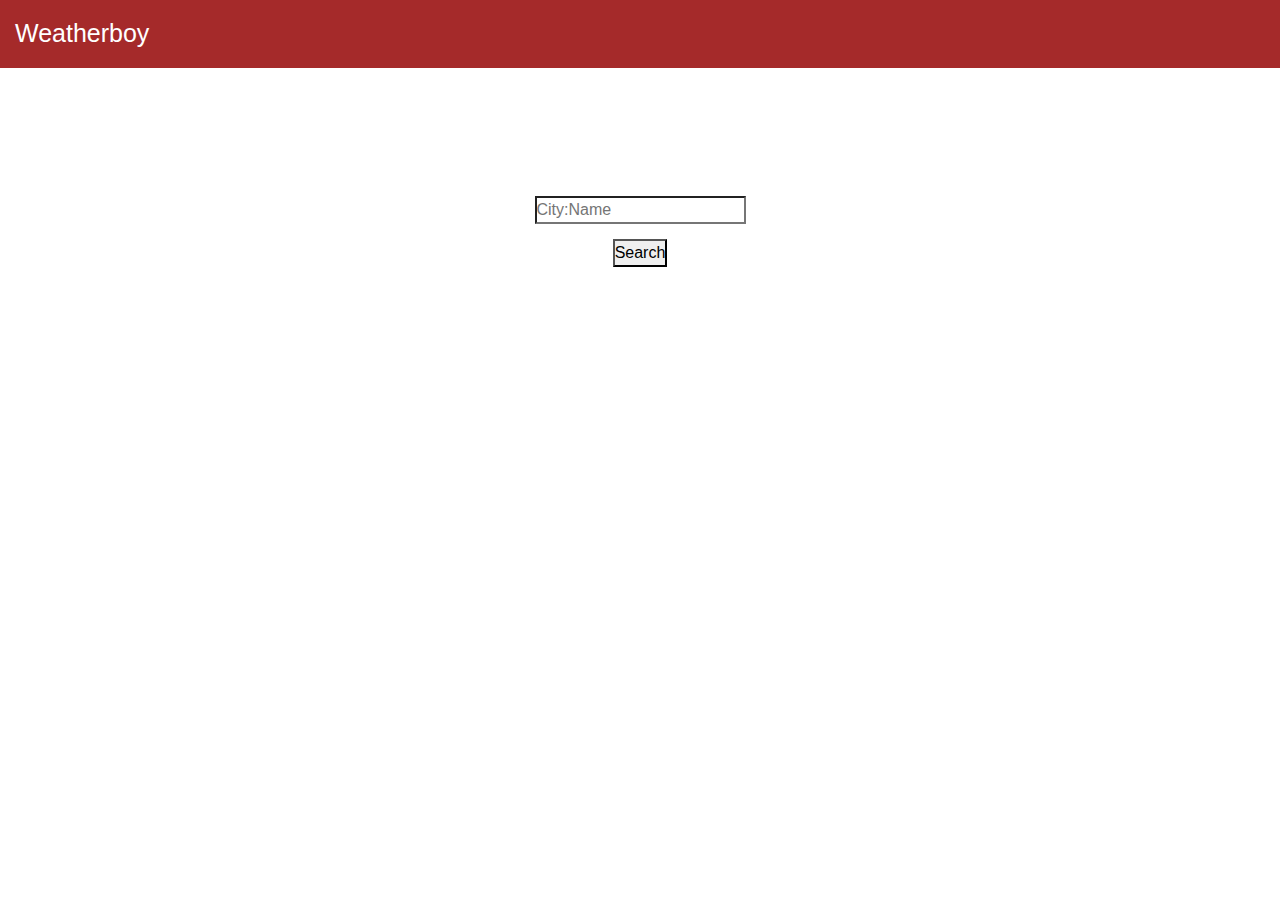
<file: index.html>
<!DOCTYPE html>
<html>
    <head>
        <link rel="stylesheet" href="assets/css/reset.css"/>
        <link rel="stylesheet" href="https://cdn.jsdelivr.net/npm/bootstrap@4.3.1/dist/css/bootstrap.min.css" integrity="sha384-ggOyR0iXCbMQv3Xipma34MD+dH/1fQ784/j6cY/iJTQUOhcWr7x9JvoRxT2MZw1T" crossorigin="anonymous">
        <link rel="stylesheet" href="assets/css/home.css"/>
    </head>
    <body>
        <header>Weatherboy</header>
        <main>
            <input id ="searchBar" name="search" type="search" placeholder="City:Name"/>
            <button id="searchButton">Search</button>
            <div id="cardHolder">
                
            </div>
        </main>
        <script src="https://code.jquery.com/jquery-3.3.1.slim.min.js" integrity="sha384-q8i/X+965DzO0rT7abK41JStQIAqVgRVzpbzo5smXKp4YfRvH+8abtTE1Pi6jizo" crossorigin="anonymous"></script>
        <script src="https://cdn.jsdelivr.net/npm/popper.js@1.14.7/dist/umd/popper.min.js" integrity="sha384-UO2eT0CpHqdSJQ6hJty5KVphtPhzWj9WO1clHTMGa3JDZwrnQq4sF86dIHNDz0W1" crossorigin="anonymous"></script>
        <script src="https://cdn.jsdelivr.net/npm/bootstrap@4.3.1/dist/js/bootstrap.min.js" integrity="sha384-JjSmVgyd0p3pXB1rRibZUAYoIIy6OrQ6VrjIEaFf/nJGzIxFDsf4x0xIM+B07jRM" crossorigin="anonymous"></script>
        <script src="assets/js/home.js"></script>
    </body>
</html>
</file>
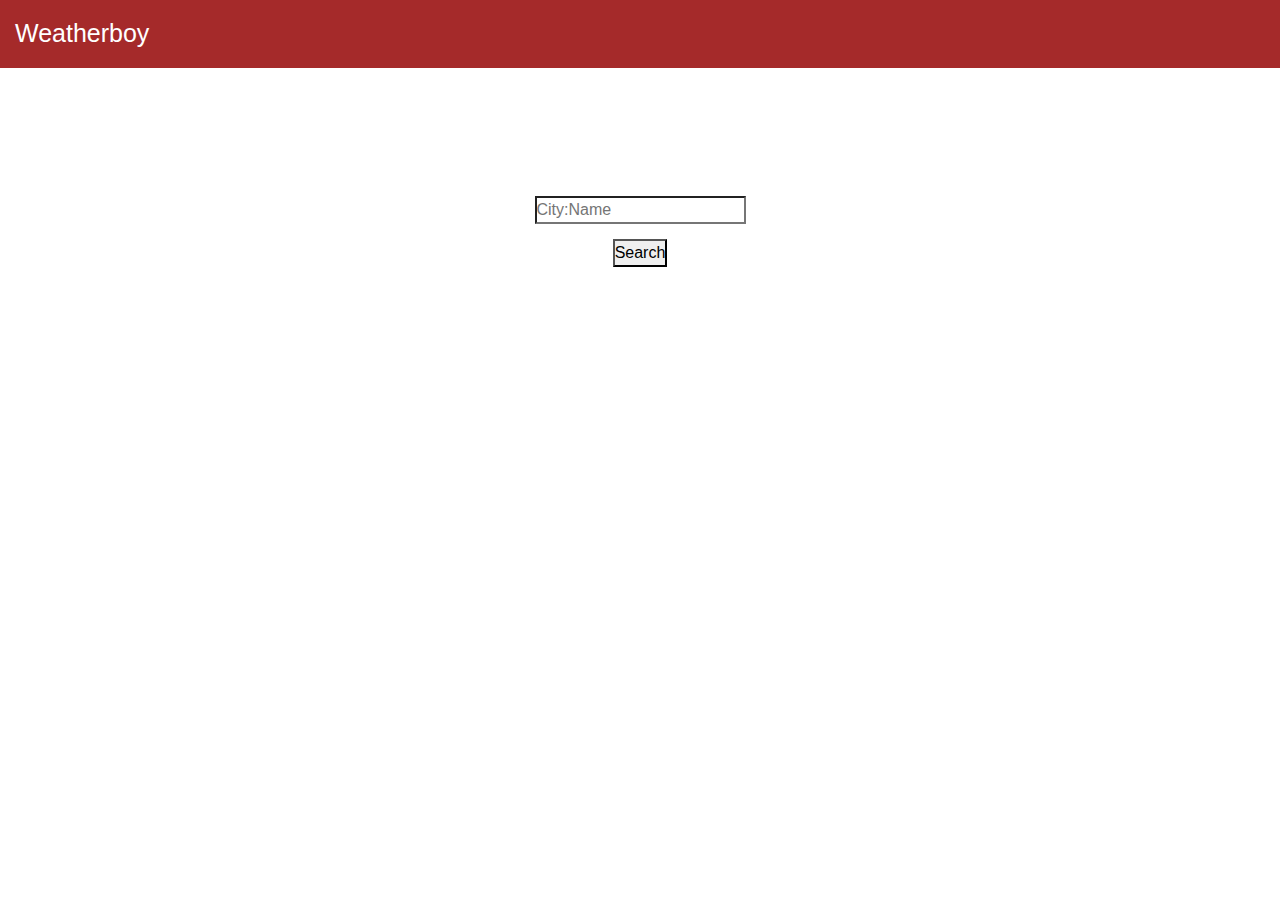
<file: homePage.html>
<!DOCTYPE html>
<html>
    <head>
        <link rel="stylesheet" href="assets/css/reset.css"/>
        <link rel="stylesheet" href="https://cdn.jsdelivr.net/npm/bootstrap@4.3.1/dist/css/bootstrap.min.css" integrity="sha384-ggOyR0iXCbMQv3Xipma34MD+dH/1fQ784/j6cY/iJTQUOhcWr7x9JvoRxT2MZw1T" crossorigin="anonymous">
        <link rel="stylesheet" href="assets/css/home.css"/>
    </head>
    <body>
        <header>Weatherboy</header>
        <main>
            <input id ="searchBar" name="search" type="search" placeholder="City:Name"/>
            <button id="searchButton">Search</button>
            <div id="cardHolder">
                
            </div>
        </main>
        <script src="https://code.jquery.com/jquery-3.3.1.slim.min.js" integrity="sha384-q8i/X+965DzO0rT7abK41JStQIAqVgRVzpbzo5smXKp4YfRvH+8abtTE1Pi6jizo" crossorigin="anonymous"></script>
        <script src="https://cdn.jsdelivr.net/npm/popper.js@1.14.7/dist/umd/popper.min.js" integrity="sha384-UO2eT0CpHqdSJQ6hJty5KVphtPhzWj9WO1clHTMGa3JDZwrnQq4sF86dIHNDz0W1" crossorigin="anonymous"></script>
        <script src="https://cdn.jsdelivr.net/npm/bootstrap@4.3.1/dist/js/bootstrap.min.js" integrity="sha384-JjSmVgyd0p3pXB1rRibZUAYoIIy6OrQ6VrjIEaFf/nJGzIxFDsf4x0xIM+B07jRM" crossorigin="anonymous"></script>
        <script src="assets/js/home.js"></script>
    </body>
</html>
</file>
<file: assets/css/home.css>
header{
    padding:15px;
    width:100%;
    background-color:brown;
    color:white;
    font-size:25px;

}
main{
    display:flex;
    flex-wrap:wrap;
    flex-direction:row;
    width:100%;
    justify-content:center;
}
#searchBar{
    margin:10%;
    margin-left:40%;
    margin-right:40%;
    margin-bottom:15px;
}
#cardHolder{
    display:flex;
    flex-wrap:wrap;
    flex-direction:row;
    justify-content:center;
    width:100%;
}

.cityCard{
    height:20vh;
    text-align:center;
    padding:5%;
    padding-bottom:10%;
}
</file>
